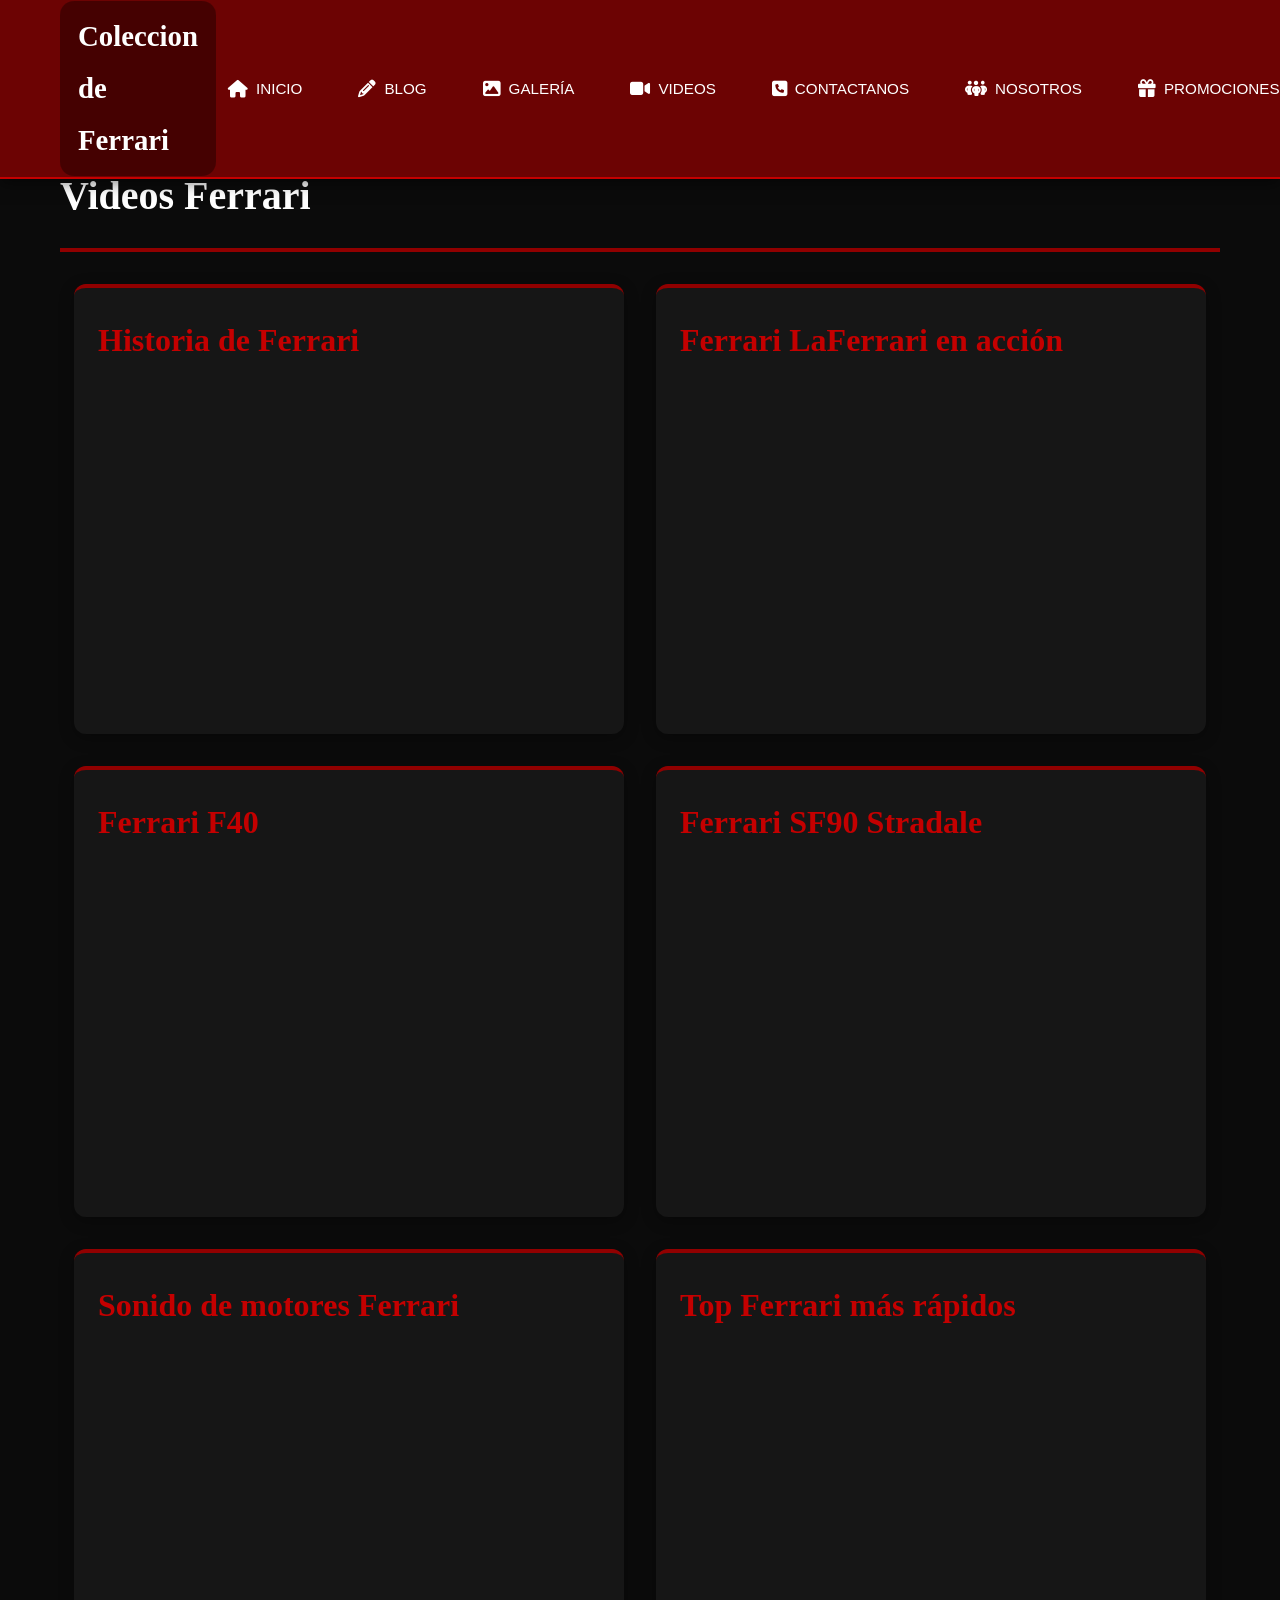
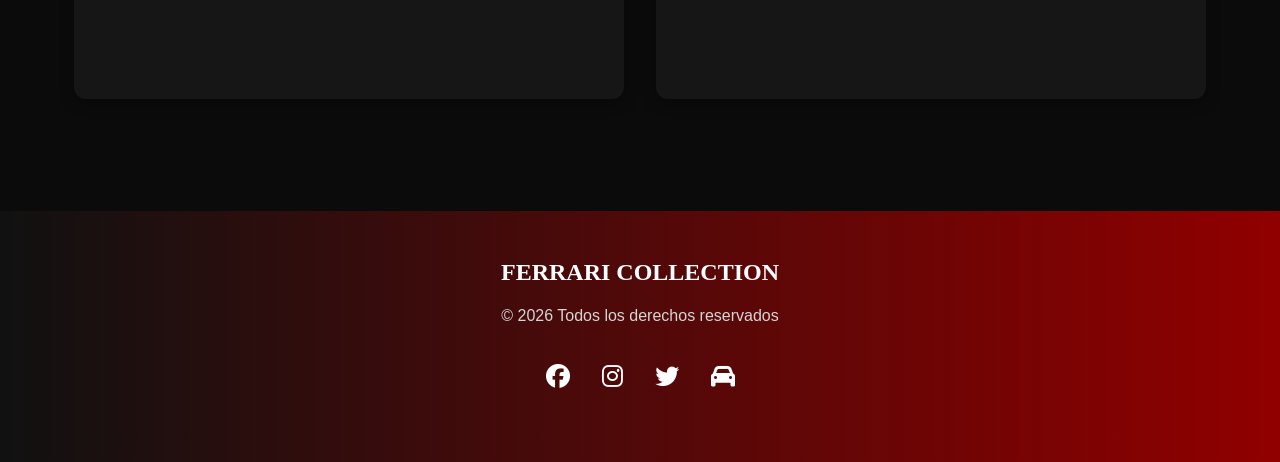
<file: videos.html>
<!DOCTYPE html>
<html lang="es">
<head>
    <meta charset="UTF-8">
    <meta name="viewport" content="width=device-width, initial-scale=1.0">
    <title>Videos -Coleccion de Ferrari</title>
    <link rel="stylesheet" href="https://cdnjs.cloudflare.com/ajax/libs/font-awesome/6.4.0/css/all.min.css">
    <link rel="stylesheet" href="estilos.css">
    <link rel="shortcut icon" href="logo.png" type="image/x-icon">
</head>
<body>
    <header>
        <nav>
            <a href="index.html" class="logo">Coleccion de Ferrari</a>
            <ul class="menu">
                <li><a href="index.html"><i class="fas fa-house"></i> INICIO</a></li>
                <li><a href="blog.html"><i class="fas fa-pencil"></i> BLOG</a></li>
                <li><a href="galeria.html"><i class="fas fa-image"></i> GALERÍA</a></li>
                <li><a href="videos.html"><i class="fas fa-video"></i> VIDEOS</a></li>
                <li><a href="contactos.html"><i class="fa-solid fa-square-phone"></i>CONTACTANOS</a></li>
                <li><a href="nosotros.html"><i class="fa-solid fa-people-group"></i>NOSOTROS</a></li>
                <li><a href="promociones.html"><i class="fa-solid fa-gift"></i>PROMOCIONES</a></li>
                <li><a href="combos.html"><i class="fa-solid fa-splotch"></i>COMBOS</a></li>
            </ul>
            <div class="redes-header">
            <a href="https://www.facebook.com/Ferrari/?utm_source=" target="_blank"><i class="fab fa-facebook"></i></a>
            <a href="https://www.instagram.com/ferrari/?utm_source=" target="_blank"><i class="fab fa-instagram"></i></a>
            <a href="https://x.com/Ferrari?utm_source=" target="_blank"><i class="fab fa-twitter"></i></a>
            <a href="https://www.ferrari.com/es-ES" target="_blank"><i class="fa-solid fa-car"></i></a>
            </div>
        </nav>
    </header>
    <div class="container">
        <section>
            <h2>Videos Ferrari</h2>
            <div class="videos-container">
    <div class="video-item">
        <h3>Historia de Ferrari</h3>
        <iframe width="560" height="315" src="https://www.youtube.com/embed/j16VcPrXTJU?si=0QIpSQsH5859ZLYK" title="YouTube video player" frameborder="0" allow="accelerometer; autoplay; clipboard-write; encrypted-media; gyroscope; picture-in-picture; web-share" referrerpolicy="strict-origin-when-cross-origin" allowfullscreen></iframe>
    </div>
    <div class="video-item">
        <h3>Ferrari LaFerrari en acción</h3>
        <iframe width="560" height="315" src="https://www.youtube.com/embed/iRsV6YpLsKA?si=dRfASck4Zj2NTYhh" title="YouTube video player" frameborder="0" allow="accelerometer; autoplay; clipboard-write; encrypted-media; gyroscope; picture-in-picture; web-share" referrerpolicy="strict-origin-when-cross-origin" allowfullscreen></iframe>
    </div>
    <div class="video-item">
        <h3>Ferrari F40</h3>
       <iframe width="560" height="315" src="https://www.youtube.com/embed/Vjd4NJaoxIs?si=NMxuQq8F7Vg_PWsc" title="YouTube video player" frameborder="0" allow="accelerometer; autoplay; clipboard-write; encrypted-media; gyroscope; picture-in-picture; web-share" referrerpolicy="strict-origin-when-cross-origin" allowfullscreen></iframe>
    </div>
    <div class="video-item">
        <h3>Ferrari SF90 Stradale</h3>
        <iframe width="560" height="315" src="https://www.youtube.com/embed/MvVXL-vBQs0?si=J-7dyTfdWa2bPx5d" title="YouTube video player" frameborder="0" allow="accelerometer; autoplay; clipboard-write; encrypted-media; gyroscope; picture-in-picture; web-share" referrerpolicy="strict-origin-when-cross-origin" allowfullscreen></iframe>
    </div>
    <div class="video-item">
        <h3>Sonido de motores Ferrari</h3>
        <iframe width="560" height="315" src="https://www.youtube.com/embed/SqHrqKedtco?si=8HQsQM4JBfhl_0gy" title="YouTube video player" frameborder="0" allow="accelerometer; autoplay; clipboard-write; encrypted-media; gyroscope; picture-in-picture; web-share" referrerpolicy="strict-origin-when-cross-origin" allowfullscreen></iframe>
    </div>
    <div class="video-item">
        <h3>Top Ferrari más rápidos</h3>
       <iframe width="560" height="315" src="https://www.youtube.com/embed/KxJmU22jFKM?si=5gVplPqeYl9jMHBB" title="YouTube video player" frameborder="0" allow="accelerometer; autoplay; clipboard-write; encrypted-media; gyroscope; picture-in-picture; web-share" referrerpolicy="strict-origin-when-cross-origin" allowfullscreen></iframe>
    </div>
</div>
        </section>
    </div>
    <footer>
        <h3>FERRARI COLLECTION</h3>

        <p>&copy; 2026 Todos los derechos reservados</p>
        <div class="redes-footer">
            <a href="https://www.facebook.com/Ferrari/?utm_source=" target="_blank"><i class="fab fa-facebook"></i></a>
            <a href="https://www.instagram.com/ferrari/?utm_source=" target="_blank"><i class="fab fa-instagram"></i></a>
            <a href="https://x.com/Ferrari?utm_source=" target="_blank"><i class="fab fa-twitter"></i></a>
            <a href="https://www.ferrari.com/es-ES" target="_blank"><i class="fa-solid fa-car"></i></a>
        </div>
    </footer>
</body>
</html>
</file>
<file: estilos.css>
* {
    margin: 0;
    padding: 0;
    box-sizing: border-box;
}
body {
    font-family: 'Onest', sans-serif;
    color: #e5e5e5;
    line-height: 1.8;
    background-color: #0b0b0b;
}
h1, h2, h3, h4, h5, h6 {
    font-family: 'Source Serif 4', serif;
    color: #910000;
}
header {
    background-color: #910000ba;
    color: white;
    padding: 1px;
    box-shadow: 0 4px 15px rgba(0,0,0,0.5);
    position: fixed;
    width: 100%;
    top: 0;
    z-index: 1000;
    border-bottom: 2px solid #c40000;
    left: 0;
    right: 0;
}
nav {
    max-width: 1200px;
    margin: 0 auto;
    display: flex;
    justify-content: space-between;
    align-items: center;
    padding: 0 20px;
}
.logo {
    font-size: 1.8rem;
    font-weight: bold;
    text-decoration: none;
    color: white;
    font-family: 'Source Serif 4', serif;
    background-color: rgba(0, 0, 0, 0.35);
    padding: 10px 18px;
    border-radius: 14px;
    transition: 0.3s;
}
.logo:hover {
    background-color: rgba(145,0,0,0.8);
    transform: scale(1.05);
}
.menu {
    display: flex;
    list-style: none;
    gap: 2rem;
}
.menu a {
    color: rgb(255, 255, 255);
    text-decoration: none;
    transition: all 0.3s ease;
    display: flex;
    align-items: center;
    gap: 0.5rem;
    font-size: 0.95rem;
    padding: 8px 12px;
    border-radius: 8px;
}
.menu i {
    font-size: 1.1rem;
}
.menu a:hover {
    color: #ffffff;
    background-color: #910000;
    transform: translateY(-2px);
}
.redes-header {
    display: flex;
    gap: 1rem;
}
.redes-header a {
    color: white;
    font-size: 1.2rem;
    transition: all 0.3s ease;
    text-decoration: none;
}
.redes-header a:hover {
    color: #ff3b3b;
    transform: scale(1.2);
}
.container {
    max-width: 1200px;
    margin: 0 auto;
    padding: 8rem 20px 2rem 20px;
}
section {
    margin: 2rem 0;
}
section h2 {
    margin-bottom: 2rem;
    border-bottom: 4px solid #910000;
    padding-bottom: 1rem;
    font-size: 2.5rem;
    color: white;
}
section h3 {
    margin-bottom: 1.5rem;
    font-size: 2rem;
    color: #910000;
}
.blog-post {
    display: flex;
    gap: 2rem;
    margin: 2.5rem 0;
    background: #161616;
    padding: 2rem;
    border-radius: 15px;
    box-shadow: 0 4px 20px rgba(0,0,0,0.4);
    border-left: 5px solid #910000;
    transition: 0.3s;
}
.blog-post img {
    width: 350px;
    height: 280px;
    object-fit: cover;
    border-radius: 10px;
    flex-shrink: 0;
    border: 2px solid #910000;
}
.blog-post:nth-child(even) {
    flex-direction: row-reverse;
}
.blog-content {
    flex: 1;
    display: flex;
    flex-direction: column;
    justify-content: center;
}
.blog-content h3 {
    color: #c40000;
    margin-bottom: 1rem;
    font-size: 1.8rem;
}
.blog-content p {
    color: #d0d0d0;
    margin-bottom: 1rem;
    line-height: 1.9;
    text-align: justify;
}
.blog-content strong {
    color: #ffffff;
}
.galeria {
    display: flex;
    flex-wrap: wrap;
    gap: 2rem;
    justify-content: center;
}
.galeria-item {
    position: relative;
    width: 280px;
    height: 280px;
    overflow: hidden;
    border-radius: 12px;
    box-shadow: 0 4px 15px rgba(0,0,0,0.3);
}
.galeria-item img {
    width: 100%;
    height: 100%;
    object-fit: cover;
    transition: all 0.4s ease;
}
.galeria-item img:hover {
    filter: brightness(0.7) contrast(1.1);
    transform: scale(1.05);
}
.videos-container {
    display: flex;
    flex-wrap: wrap;
    gap: 2rem;
    justify-content: center;
}
.video-item {
    width: 100%;
    max-width: 550px;
    background: #161616;
    padding: 1.5rem;
    border-radius: 12px;
    box-shadow: 0 4px 15px rgba(0,0,0,0.3);
    border-top: 4px solid #910000;
}
.video-item h3 {
    margin-bottom: 1rem;
    color: #c40000;
}
.video-item iframe,
.video-item video {
    width: 100%;
    height: 315px;
    border-radius: 8px;
    border: none;
}
footer {
    background: linear-gradient(to right, #111111, #910000);
    color: white;
    text-align: center;
    padding: 2.5rem;
    margin-top: 3rem;
    width: 100%;
    position: sticky;
}
footer h3 {
    color: white;
    margin-bottom: 0.5rem;
    font-size: 1.5rem;
}
footer p {
    margin-bottom: 1rem;
    color: #d5d5d5;
}
.redes-footer {
    display: flex;
    justify-content: center;
    gap: 2rem;
    margin: 1.5rem 0;
}
.redes-footer a {
    color: white;
    font-size: 1.5rem;
    transition: all 0.3s ease;
    text-decoration: none;
}
.redes-footer a:hover {
    color: #ff3b3b;
    transform: scale(1.2);
}
.btn {
    display: inline-block;
    background-color: #910000;
    color: white;
    padding: 0.8rem 2rem;
    text-decoration: none;
    border-radius: 8px;
    transition: all 0.3s ease;
    border: none;
    cursor: pointer;
    font-size: 1rem;
}
.btn:hover {
    background-color: #c40000;
    transform: scale(1.05);
}
table {
    width: 100%;
    border-collapse: collapse;
    border: 1px solid white;
}
table td,
table th{
    border:1px solid #fff;
    padding:10px;
}
td {
    padding: 5px 0;
    vertical-align: top;
}
td:first-child {
    width: 140px;
}
form {
    display: flex;
    flex-direction: column;
    gap: 15px;
}
label {
    color: white;
    font-weight: bold;
}
input,
textarea {
    width: 100%;
    padding: 12px;
    background: #222;
    color: white;
    border: 1px solid #910000;
    border-radius: 8px;
    font-size: 1rem;
}
textarea {
    resize: vertical;
}
.mapa {
    width: 100%;
    height: 300px;
    border: 0;
    border-radius: 10px;
}
.fondo-cont {
    background: linear-gradient(to bottom, #910000, #0b0b0b);
}
.blog-post{
    display:flex;
    align-items:center;
    justify-content:space-between;
    gap:2rem;
}
.blog-content h3{
    color:#c40000;
    font-size:2rem;
    margin-bottom:15px;
}
.blog-content p{
    margin-bottom:20px;
}
.blog-post img{
    width:320px;
    border-radius:10px;
    border:2px solid #910000;
}
.btn{
    padding:12px 25px;
    background:#910000;
    color:white;
    text-decoration:none;
    border-radius:8px;
    transition:.3s;
}
.btn:hover{
    background:#c40000;
    transform:scale(1.05);
}
.popup{
    position:fixed;
    top:0;
    left:0;
    width:100%;
    height:100%;
    background:rgba(0,0,0,.8);
    display:none;
    justify-content:center;
    align-items:center;
    z-index:9999;
}
.popup:target{
    display:flex;
}
.popup-contenido{
    width:420px;
    background:#161616;
    padding:30px;
    border-radius:12px;
    text-align:center;
    border:3px solid #910000;
    box-shadow:0 0 20px rgba(0,0,0,.5);
}
.popup-contenido h2{
    color:#c40000;
    margin-bottom:15px;
}
.popup-contenido p{
    color:#fff;
    margin-bottom:20px;
    line-height:1.6;
}
.premio{
    filter: grayscale(100%) blur(8px);
}
.premio:hover{
    filter: none;
    transition: 0.5s;
}
.premio{
    width:320px;
    animation:latido 1.5s infinite ease-in-out;
}

@keyframes latido{
    0%{
        transform:scale(1);
    }

    50%{
        transform:scale(1.15);
    }

    100%{
        transform:scale(1);
    }
}
/*Las tablas se encuentran en el apartado de "Contactos" mostrando la info*/
</file>
